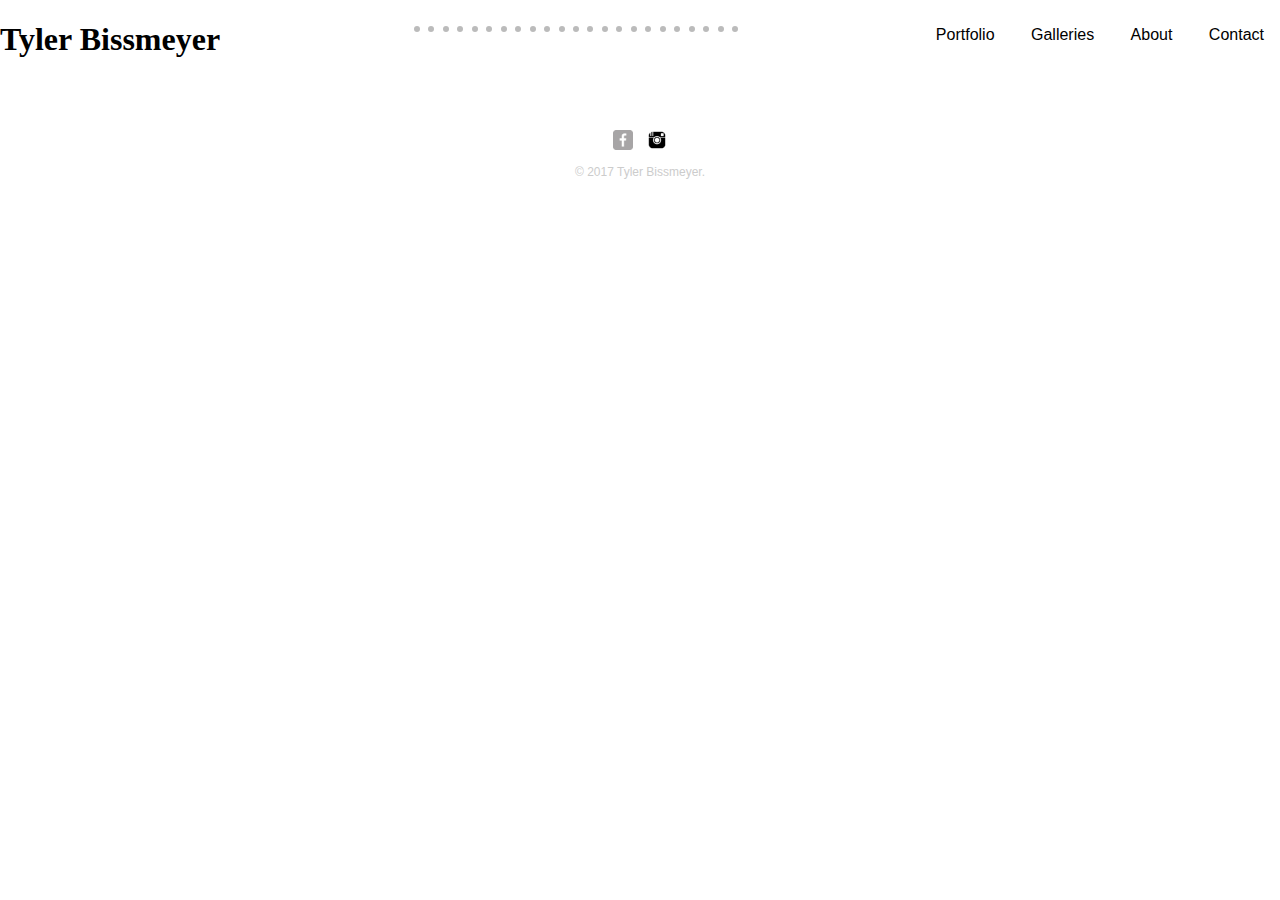
<file: index.html>
<!DOCTYPE html>
<html lang="en-US">
	<head>
		<meta charset="utf-8">
		<meta http-equiv="x-ua-compatible" content="ie=edge">
		<meta name="viewport" content="width=device-width, initial-scale=1">
		<title>Tyler Bissmeyer | Photographer</title>
		<link rel="stylesheet" href="css/normalize.css">
		<link rel="stylesheet" href="css/main.css">
		<script src="scripts.js"></script>
	</head>
	<body>
	<header>
		<a href="index.html">
		<h1>Tyler Bissmeyer</h1>
    <div class="container">
<div class="dropdown">
  <button class="dropbtn">Portfolio</button>
  <div class="dropdown-content">
    </div>
</div>
<div class="dropdown">
  <button class="dropbtn">Galleries</button>
  <div class="dropdown-content">
    <a href="#">Travel</a>
    <a href="#">Portraits</a>
    <a href="#">Commercial</a>
  </div>
</div>
<div class="dropdown">
  <button href="about.html" class="dropbtn">About</button>
  <div class="dropdown-content">
 </div>
</div>

<div class="dropdown">
  <button class="dropbtn">Contact</button>
  <div class="dropdown-content">
 </div>
</div>
</div>
 </header>
	<section>
  
		<div class="slideshow-container">
  <div class="mySlides fade">
    <div class="numbertext">1 / 23</div>
    <img src="img/Portfolio01.JPG" style="width:100%">
    <div class="text"></div>
  </div>

  <div class="mySlides fade">
    <div class="numbertext">2 / 23</div>
    <img src="img/Portfolio02.JPG" style="width:100%">
    <div class="text"></div>
  </div>

  <div class="mySlides fade">
    <div class="numbertext">3 / 23</div>
    <img src="img/Portfolio03.JPG" style="width:100%">
    <div class="text"></div>
  </div>

    <div class="mySlides fade">
    <div class="numbertext">4 / 23</div>
    <img src="img/Portfolio04.JPG" style="width:100%">
    <div class="text"></div>
  </div>

    <div class="mySlides fade">
    <div class="numbertext">5 / 23</div>
    <img src="img/Portfolio05.JPG" style="width:100%">
    <div class="text"></div>
  </div>

    <div class="mySlides fade">
    <div class="numbertext">6 / 23</div>
    <img src="img/Portfolio06.JPG" style="width:100%">
    <div class="text"></div>
  </div>

    <div class="mySlides fade">
    <div class="numbertext">7 / 23</div>
    <img src="img/Portfolio11.JPG" style="height: 100%" align="center">
    <div class="text"></div>
  </div>

    <div class="mySlides fade">
    <div class="numbertext">8 / 23</div>
    <img src="img/Portfolio12.JPG" style="width:100%">
    <div class="text"></div>
  </div>

    <div class="mySlides fade">
    <div class="numbertext">9 / 23</div>
    <img src="img/Portfolio13.JPG" style="width:100%">
    <div class="text"></div>
  </div>

    <div class="mySlides fade">
    <div class="numbertext">10 / 23</div>
    <img src="img/Portfolio14.JPG" style="width:100%">
    <div class="text"></div>
  </div>

    <div class="mySlides fade">
    <div class="numbertext">11 / 23</div>
    <img src="img/Portfolio15.JPG" style="width:100%">
    <div class="text"></div>
  </div>

    <div class="mySlides fade">
    <div class="numbertext">12 / 23</div>
    <img src="img/Portfolio16.JPG" style="width:100%">
    <div class="text"></div>
  </div>

    <div class="mySlides fade">
    <div class="numbertext">13 / 23</div>
    <img src="img/Portfolio17.JPG" style="width:100%">
    <div class="text">C</div>
  </div>

    <div class="mySlides fade">
    <div class="numbertext">14 / 23</div>
    <img src="img/Portfolio18.JPG" style="width:100%">
    <div class="text"></div>
  </div>

  <div class="mySlides fade">
    <div class="numbertext">15 / 23</div>
    <img src="img/Portfolio19.JPG" style="width:100%">
    <div class="text"></div>
  </div>

  <div class="mySlides fade">
    <div class="numbertext">16 / 23</div>
    <img src="img/Portfolio20.JPG" style="width:100%">
    <div class="text"></div>
  </div>

    <div class="mySlides fade">
    <div class="numbertext">17 / 23</div>
    <img src="img/Portfolio21.JPG" style="width:100%">
    <div class="text"></div>
  </div>

  <div class="mySlides fade">
    <div class="numbertext">18 / 23</div>
    <img src="img/Portfolio22.JPG" style="width:100%">
    <div class="text"></div>
  </div>

  <div class="mySlides fade">
    <div class="numbertext">19 / 23</div>
    <img src="img/Portfolio23.JPG" style="width:100%">
    <div class="text"></div>
  </div>

  <div class="mySlides fade">
    <div class="numbertext">20 / 23</div>
    <img src="img/Portfolio25.JPG" style="width:100%">
    <div class="text"></div>
  </div>

  <div class="mySlides fade">
    <div class="numbertext">21 / 23</div>
    <img src="img/Portfolio26.JPG" style="width:100%">
    <div class="text"></div>
  </div>

  <div class="mySlides fade">
    <div class="numbertext">22 / 23</div>
    <img src="img/Portfolio27.JPG" style="width:100%">
    <div class="text"></div>
  </div>

  <div class="mySlides fade">
    <div class="numbertext">23 / 23</div>
    <img src="img/Portfolio28.JPG" style="width:100%">
    <div class="text"></div>
  </div>
 <a class="prev" onclick="plusSlides(-1)">&#10094;</a>
  <a class="next" onclick="plusSlides(1)">&#10095;</a>
</div>
<br>

<div style="text-align:center">
  <span class="dot" onclick="currentSlide(1)"></span> 
  <span class="dot" onclick="currentSlide(2)"></span> 
  <span class="dot" onclick="currentSlide(3)"></span> 
  <span class="dot" onclick="currentSlide(4)"></span> 
  <span class="dot" onclick="currentSlide(5)"></span> 
  <span class="dot" onclick="currentSlide(6)"></span> 
  <span class="dot" onclick="currentSlide(7)"></span> 
  <span class="dot" onclick="currentSlide(8)"></span> 
  <span class="dot" onclick="currentSlide(9)"></span> 
  <span class="dot" onclick="currentSlide(10)"></span> 
  <span class="dot" onclick="currentSlide(11)"></span> 
  <span class="dot" onclick="currentSlide(12)"></span> 
  <span class="dot" onclick="currentSlide(13)"></span> 
  <span class="dot" onclick="currentSlide(14)"></span> 
  <span class="dot" onclick="currentSlide(15)"></span> 
  <span class="dot" onclick="currentSlide(16)"></span> 
  <span class="dot" onclick="currentSlide(17)"></span> 
  <span class="dot" onclick="currentSlide(18)"></span> 
  <span class="dot" onclick="currentSlide(19)"></span> 
  <span class="dot" onclick="currentSlide(20)"></span> 
  <span class="dot" onclick="currentSlide(21)"></span> 
  <span class="dot" onclick="currentSlide(22)"></span> 
  <span class="dot" onclick="currentSlide(23)"></span> 
 </div>

		
	</section>
	<footer>
		<a href="https://www.facebook.com/tyler.bissmeyer"> <img src="img/facebook-wrap.png" alt="Facebooklogo" class="social-icon"></a>
		<a href="https://www.instagram.com/tbissm/"> <img src="img/instagram_PNG16.png" alt="Instagram Logo" class="social-icon"></a>
		<p>&copy; 2017 Tyler Bissmeyer.</p>
	</footer>
	</body>
</html>
</file>
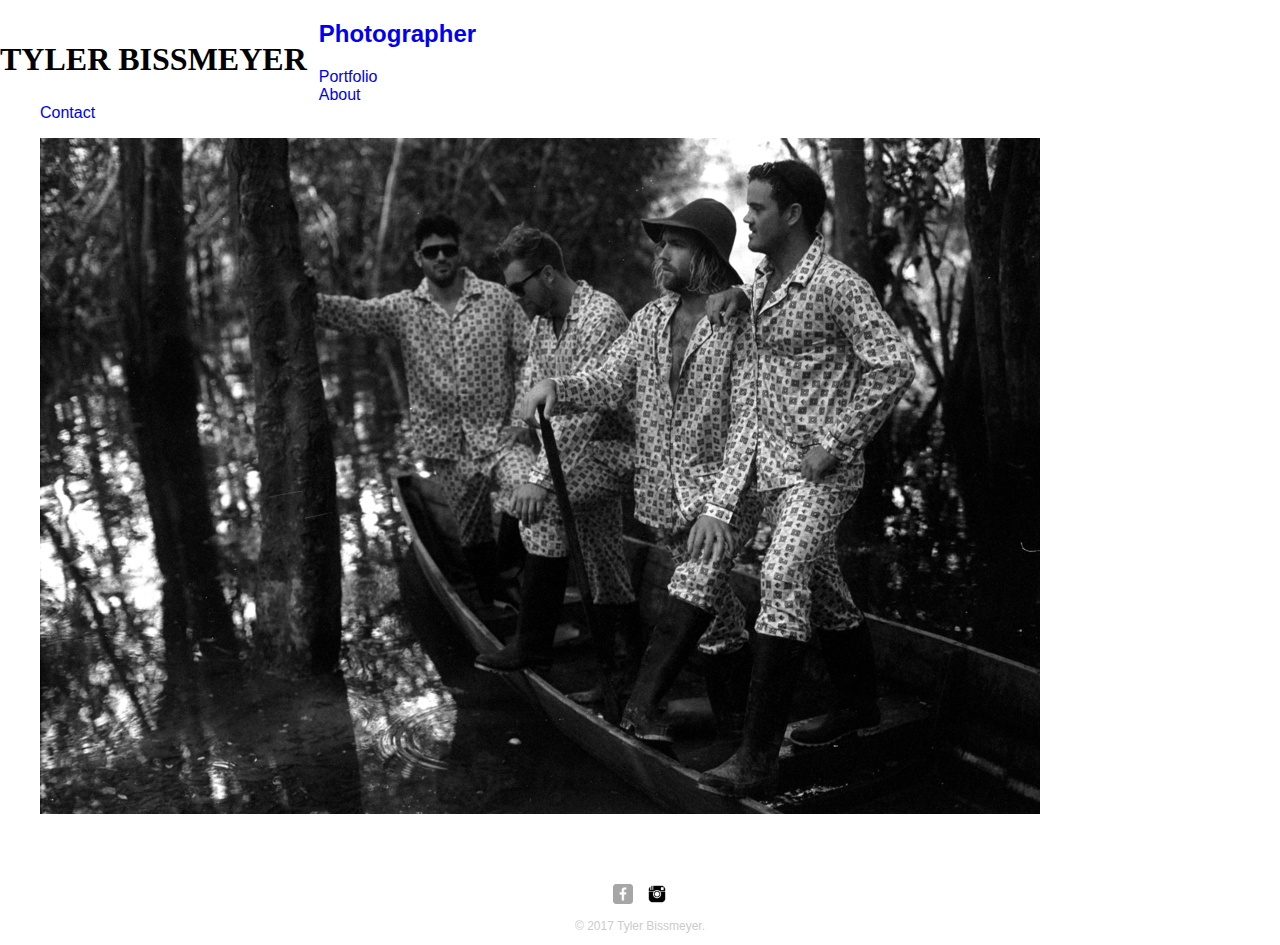
<file: contact.html>
<!DOCTYPE html>
<html lang="en-US">
	<head>
		<meta charset="utf-8">
		<meta http-equiv="x-ua-compatible" content="ie=edge">
		<meta name="viewport" content="width=device-width, initial-scale=1">
		<title>Tyler Bissmeyer | Photographer</title>
		<link rel="stylesheet" href="css/normalize.css">
		<link rel="stylesheet" href="css/main.css">
	</head>
	<body>
	<header>
		<a href="index.html">
		<h1>TYLER BISSMEYER</h1>
		<h2>Photographer</h2>
		</a>
		<nav>
			<ul>
				<li><a href="index.html">Portfolio</a></li>
				<li><a href="about.html">About</a></li>
				<li><a href="contact.html" class="selected">Contact</a></li>
			</ul>
		</nav>
	</header>
	<section>
		<ul>
			<a href="img/Portfolio01.JPG">
				<img src="img/Portfolio01.JPG" alt="">
		</ul>
	</section>
	<footer>
		<a href="https://www.facebook.com/tyler.bissmeyer"> <img src="img/facebook-wrap.png" alt="Facebooklogo" class="social-icon"></a>
		<a href="https://www.instagram.com/tbissm/"> <img src="img/instagram_PNG16.png" alt="Instagram Logo" class="social-icon"></a>
		<p>&copy; 2017 Tyler Bissmeyer.</p>
	</footer>
	</body>
</html>
</file>
<file: css/main.css>
/**********************************
MAIN NAV
***********************************/
a {
  text-decoration: none;
}

h1 {
  text-align: center;
  color: black;
  font-family: Abel;
  float: left;
  padding-right: 12px;
}
.container {
  float: right;
  padding-top: 10px;
}
/**********************************
DROPDOWN MENU
***********************************/

/* Dropdown Button */
.dropbtn {
    background-color: white;
    color: black;
    padding: 16px;
    font-size: 16px;
    border: none;
    cursor: pointer;
}

/* The container <div> - needed to position the dropdown content */
.dropdown {
    position: relative;
    display: inline-block;
}

/* Dropdown Content (Hidden by Default) */
.dropdown-content {
    display: none;
    position: absolute;
    background-color: white;
    min-width: 160px;
    box-shadow: 0px 8px 16px 0px rgba(0,0,0,0.2);
    z-index: 1;
}

/* Links inside the dropdown */
.dropdown-content a {
    color: black;
    padding: 12px 16px;
    text-decoration: none;
    display: block;
}

/* Change color of dropdown links on hover */
.dropdown-content a:hover {background-color: #d3d3d3}

/* Show the dropdown menu on hover */
.dropdown:hover .dropdown-content {
    display: block;
 
}

/* Change the background color of the dropdown button when the dropdown content is shown */
.dropdown:hover .dropbtn {
    background-color: #d1d1d1;
}

/**********************************
FOOTER
***********************************/

footer {
  font-size: 0.75em;
  text-align: center;
  clear: both;
  padding-top: 50px;
  color: #ccc;
}

.social-icon {
  width: 20px;
  height: 20px;
  margin: 0 5px;
}




/**********************************
Slideshow CSS
***********************************/

* {box-sizing:border-box}

/* Slideshow container */
.slideshow-container {
  max-width: 1000px;
  position: relative;
  margin: auto;
}

.mySlides {
    display: none;
}

/* Next & previous buttons */
.prev, .next {
  cursor: pointer;
  position: absolute;
  top: 50%;
  width: auto;
  margin-top: -22px;
  padding: 16px;
  color: white;
  font-weight: bold;
  font-size: 18px;
  transition: 0.6s ease;
  border-radius: 0 3px 3px 0;
}

/* Position the "next button" to the right */
.next {
  right: 0;
  border-radius: 3px 0 0 3px;
}

/* On hover, add a black background color with a little bit see-through */
.prev:hover, .next:hover {
  background-color: rgba(0,0,0,0.8);
}

/* Caption text */
.text {
  color: #f2f2f2;
  font-size: 15px;
  padding: 8px 12px;
  position: absolute;
  bottom: 8px;
  width: 100%;
  text-align: center;
}

/* Number text (1/3 etc) */
.numbertext {
  color: #f2f2f2;
  font-size: 12px;
  padding: 8px 12px;
  position: absolute;
  bottom: 0;
  right: 0;
  display: none;
}

/* The dots/bullets/indicators */
.dot {
  cursor:pointer;
  height: 6px;
  width: 6px;
  margin: 0 2px;
  background-color: #bbb;
  border-radius: 50%;
  display: inline-block;
  transition: background-color 0.6s ease;
}

.active, .dot:hover {
  background-color: #717171;
}

/* Fading animation */
.fade {
  -webkit-animation-name: fade;
  -webkit-animation-duration: 1.5s;
  animation-name: fade;
  animation-duration: 1.5s;
}

@-webkit-keyframes fade {
  from {opacity: .4} 
  to {opacity: 1}
}

@keyframes fade {
  from {opacity: .4} 
  to {opacity: 1}
}
</file>
